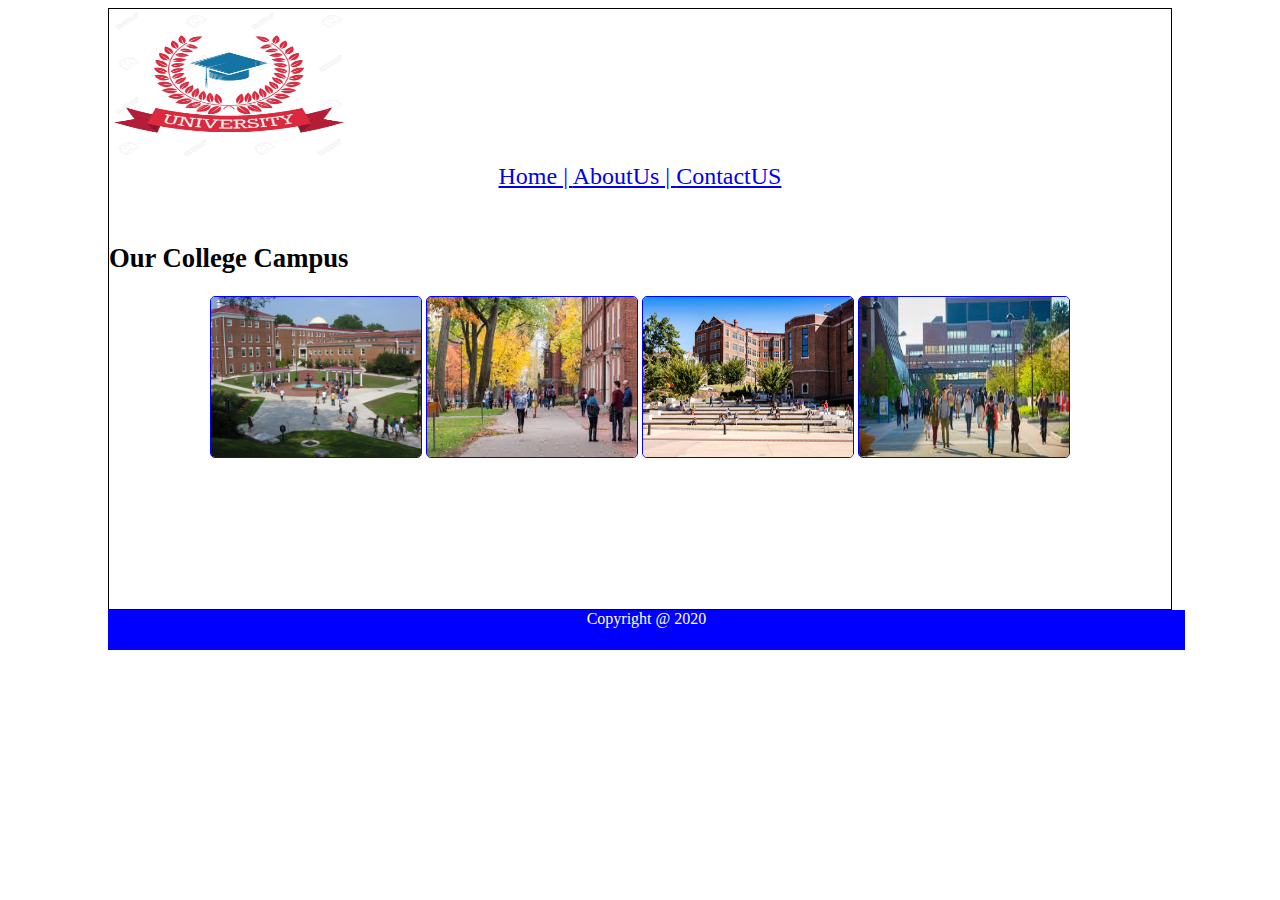
<file: index.html>
<!DOCTYPE html>
<html lang="en">
<head>
    <meta charset="UTF-8">
    <meta http-equiv="X-UA-Compatible" content="IE=edge">
    <meta name="viewport" content="width=device-width, initial-scale=1.0">
    <link rel="stylesheet" href="style.css">
    <title>Document</title>
    <style>
        #campusImg img{
            width: 210px;
            height: 160px;
            border: 1px solid blue;
            border-radius: 5px;
        }
        #campusImg{
            text-align: center;
        }
    </style>
</head>
<body>
    <div id="body">
        <img id="logo" src="images/university.jpg" alt="">
        
        <div id="hyperlinkDiv">
            <a href="index.html">Home | </a>
            <a href="about.HTML">AboutUs | </a>
            <a href="contact.html">ContactUS</a>
        </div>

        <h2 id="campus">Our College Campus</h2>

        <div id="campusImg">
            <img src="images/college1.jpg" alt="">
            <img src="images/college2.jpg" alt="">
            <img src="images/college3.jpg" alt="">
            <img src="images/college4.jpg" alt="">
        </div>
    </div>
    <div id="footer">
        <span>Copyright @ 2020</span>
    </div>
</body>
</html>
</file>
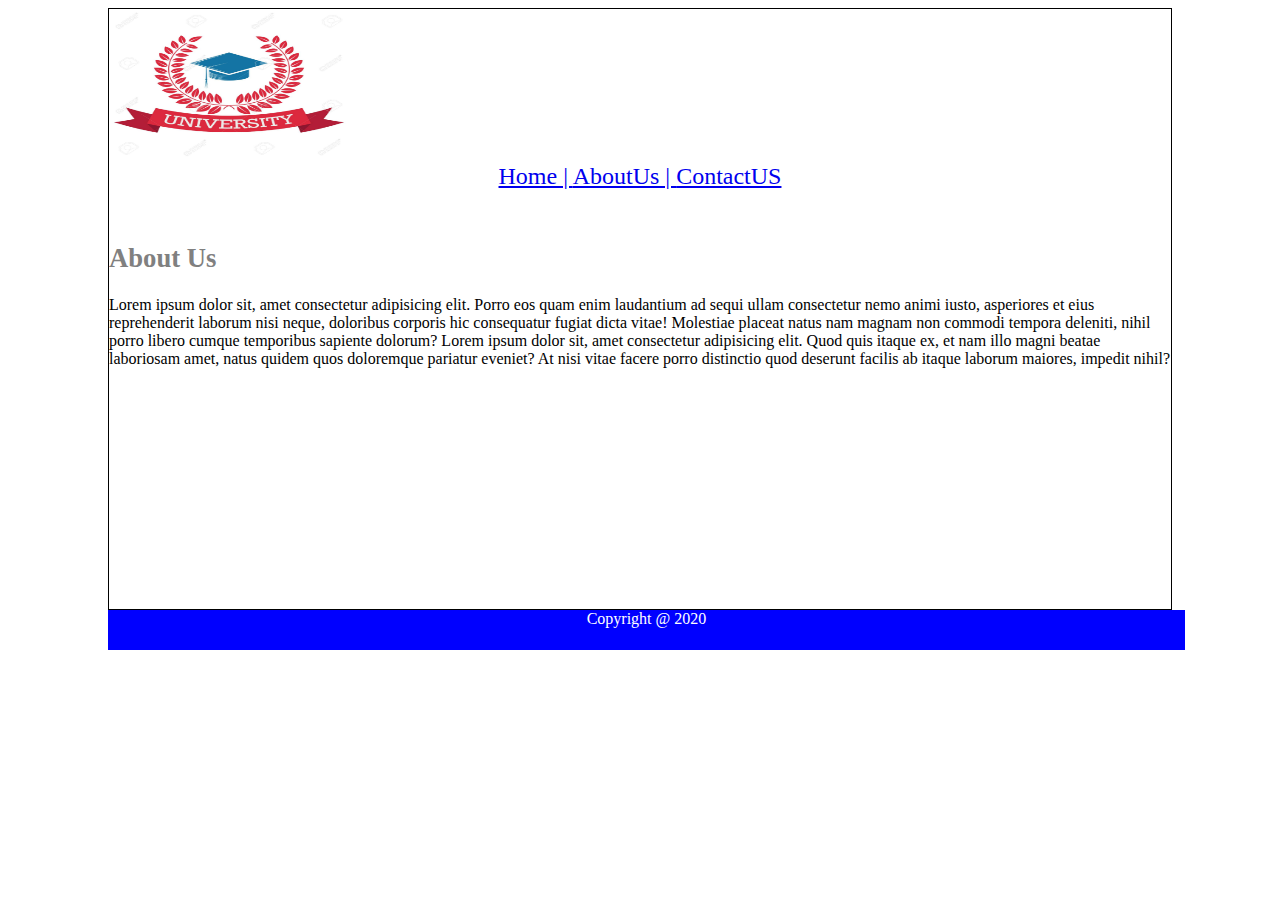
<file: about.HTML>
<!DOCTYPE html>
<html lang="en">
<head>
    <meta charset="UTF-8">
    <meta http-equiv="X-UA-Compatible" content="IE=edge">
    <meta name="viewport" content="width=device-width, initial-scale=1.0">
    <link rel="stylesheet" href="style.css">
    <title>Document</title>
</head>
<body>
    <div id="body">
        <img id="logo" src="images/university.jpg" alt="">
        
        <div id="hyperlinkDiv">
            <a href="index.html">Home | </a>
            <a href="about.HTML">AboutUs | </a>
            <a href="contact.html">ContactUS</a>
        </div>

        <h2 id="about" style="color: grey;
        font-size: 20pt;
        margin-top: 40pt;">About Us</h2>

        <p>Lorem ipsum dolor sit, amet consectetur adipisicing elit. Porro eos quam enim laudantium ad sequi ullam consectetur nemo animi iusto, asperiores et eius reprehenderit laborum nisi neque, doloribus corporis hic consequatur fugiat dicta vitae! Molestiae placeat natus nam magnam non commodi tempora deleniti, nihil porro libero cumque temporibus sapiente dolorum? Lorem ipsum dolor sit, amet consectetur adipisicing elit. Quod quis itaque ex, et nam illo magni beatae laboriosam amet, natus quidem quos doloremque pariatur eveniet? At nisi vitae facere porro distinctio quod deserunt facilis ab itaque laborum maiores, impedit nihil?</p>
        
    </div>
    <div id="footer">
        <span>Copyright @ 2020</span>
    </div>
</body>
</html>
</file>
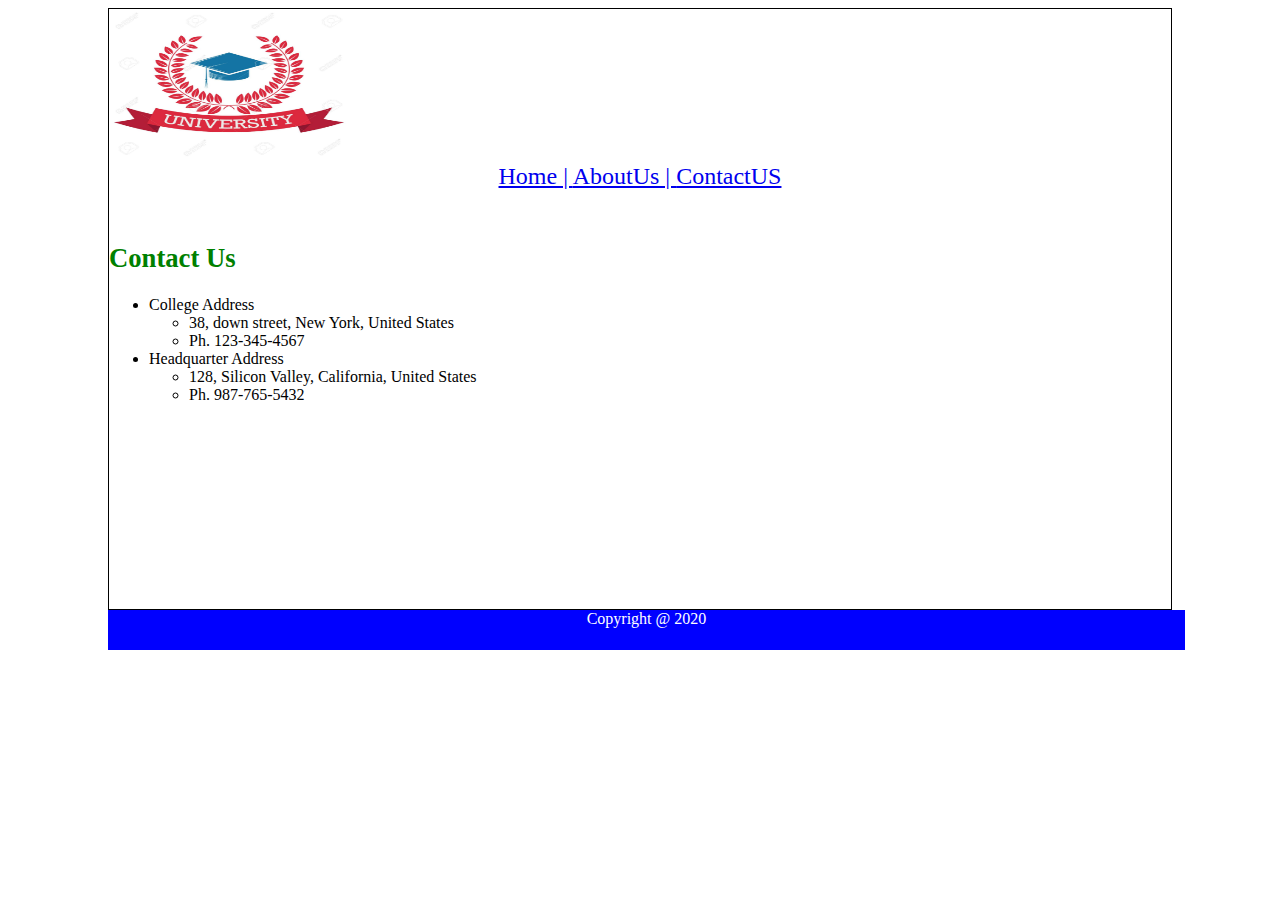
<file: contact.html>
<!DOCTYPE html>
<html lang="en">
<head>
    <meta charset="UTF-8">
    <meta http-equiv="X-UA-Compatible" content="IE=edge">
    <meta name="viewport" content="width=device-width, initial-scale=1.0">
    <link rel="stylesheet" href="style.css">
    <title>Document</title>
</head>
<body>
    <div id="body">
        <img id="logo" src="images/university.jpg" alt="">
        
        <div id="hyperlinkDiv">
            <a href="index.html">Home | </a>
            <a href="about.HTML">AboutUs | </a>
            <a href="contact.html">ContactUS</a>
        </div>

        <h2 id="contact" style="color: green;
        font-size: 20pt;
        margin-top: 40pt;">Contact Us</h2>

        <div id="listDiv">
            <ul type="disc">
                <li>College Address
                    <ul type="circle">
                        <li>38, down street, New York, United States</li>
                        <li>Ph. 123-345-4567</li>
                    </ul>
                </li>
                <li>Headquarter Address
                    <ul type="circle">
                        <li>128, Silicon Valley, California, United States</li>
                        <li>Ph. 987-765-5432</li>
                    </ul>
                </li>
            </ul>
        </div>
    
        
    </div>
    <div id="footer">
        <span>Copyright @ 2020</span>
    </div>
</body>
</html>
</file>
<file: style.css>
#body{
    border: 1px solid black;
    margin-left: 100px;
    margin-right: 100px;
    height: 600px;
}

#logo{
    width: 240px;
    height: 150px;
}
#hyperlinkDiv{
    text-align: center;
}
#hyperlinkDiv a{
    font-size: 18pt;
    font-family: Monotype Corsiva;
}

#footer{
    background-color: blue;
    color: white;
    width: 85.2%;
    height: 40px;
    text-align: center;
    margin-left: 100px;
    margin-right: 100px;
}
#campus{
    font-size: 20pt;
    margin-top: 40pt;
}
</file>
